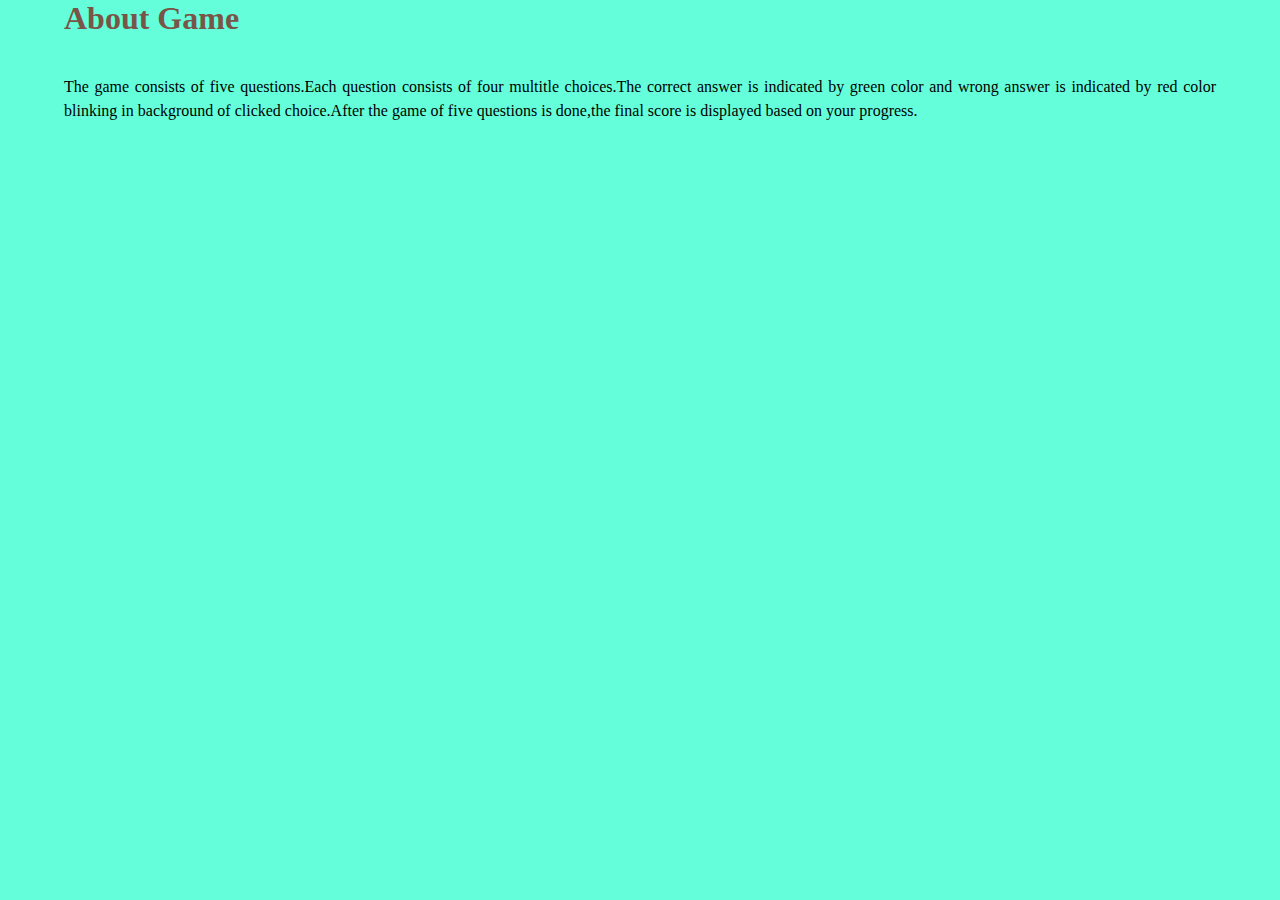
<file: aboutgame.html>
<!DOCTYPE html>
<html lang="en" dir="ltr">
  <head>
    <meta charset="utf-8">
    <title>About Game</title>
    <link rel="stylesheet" href="styles.css">
  </head>
  <body id="aboutGame">
<h1>About Game</h1>
<p>The game consists of five questions.Each question consists of four multitle choices.The correct answer is indicated
   by green color and wrong answer is indicated by red color blinking in background of clicked choice.After the game of
   five questions is done,the final score is displayed based on your progress.
</p>

  <body>

</body>
  </body>
</html>
</file>
<file: styles.css>
* {
  margin: 0;
  padding: 0;
  text-align: center;
}

body {
  background-color: #64FFDA;
  color: #ffffff;
}

h1 {
  color: #795548;
}

.container {
  display: grid;
  grid-template-columns: auto auto;
  /* background-color: #00DDFF; */
  width: 80%;
  padding: 0 3%;
  margin: 1.5% auto;
}

.item {
  border: 1px solid black;
  margin: 2%;
  border-radius: 5px;
  padding: 0.6%;
}

.item1 {
  background-color: #800000;
  grid-column: 1/3;
  height: 110px;
  color: yellow;
  font-size: 2rem;
}

.item2, .item3, .item4, .item5 {
  background-color: lightgrey;
  height: 70px;
  margin: 4%;
  color: black;
  font-size: 1.5rem;
  cursor: pointer;
}

.item:not(.item1):hover {
  background-color: darkgrey;
  /* color: white; */
}

#demo1 {
  margin-top: 4%;
}

#demo1, #demo2, #demo3, #demo4, #demo5 {
  display: flex;
  justify-content: center;
  align-items: center;
}

/* classes through javaScript */
.playStopMusic {
  width: 200px;
  display: inline-block;
  margin: 10px 30px 0;
  text-align: left;
}

.playStopDisplay {
  display: none;
}

.show2 {
  margin: 3% auto;
  padding: 5px;
  background-color: green;
  color: yellow;
  font-size: 1.5rem;
  border-radius: 10%;
  cursor: pointer;
  display: block;
}

.imagestyle {
  width: 200px;
  height: 150px;
  cursor: pointer;
}

.show1 {
  margin: 3% auto;
  display: block;
}

.hidden1 {
  display: none;
}

.buttonNextStyle {
  display: none;
}

.blink {
  display: none;
}

.hidden {
  display: none;
}

.sizing {
  font-size: 3rem;
  margin-top: 5%;
}

.option-style {
  animation-name: stylingoption;
  animation-duration: 300ms;
  animation-delay: 200ms;
  animation-iteration-count: 3;
  animation-timing-function: ease-in-out;
}

@keyframes stylingoption {
  from {
    background-color: green;
  }

  to {
    background-color: white;
  }
}

.option-wrong-style {
  animation-name: stylingoption1;
  animation-duration: 300ms;
  animation-delay: 200ms;
  animation-iteration-count: 3;
  animation-timing-function: ease-in-out;
}

@keyframes stylingoption1 {
  from {
    background-color: red;
  }

  to {
    background-color: white;
  }
}

#aboutGame p {
  color: black;
  line-height: 1.5;
  text-align: justify;
  padding: 3% 5%;
  font-size: 1rem;
}

#aboutGame h1 {
  text-align: left;
  padding-left: 5%;
}

@media only screen and (max-width:799px) {
  #aboutGame p {
    font-size: 3rem;
  }
}

/* media queries */
@media only screen and (max-width:799px) {
  .container {
    width: 90%;
  }

  h1 {
    font-size: 2rem;
    margin-top: 10%;
  }

  /* #demo1 {
    transform: translateY(20%);
  } */
  #demo1, #demo2, #demo3, #demo4, #demo5 {
    display: flex;
    justify-content: center;
    align-items: center;
  }

  .item {
    margin: 2%;
  }

  .item1 {
    font-size: 1.4rem;
    height: 140px;
  }

  .item2, .item3, .item4, .item5 {
    font-size: 1.2rem;
    grid-column: 1/3;
    height: 60px;
  }

  .sizing {
    font-size: 2rem;
  }

  .imagestyle {
    width: 150px;
    height: 100px;
  }
}
</file>
